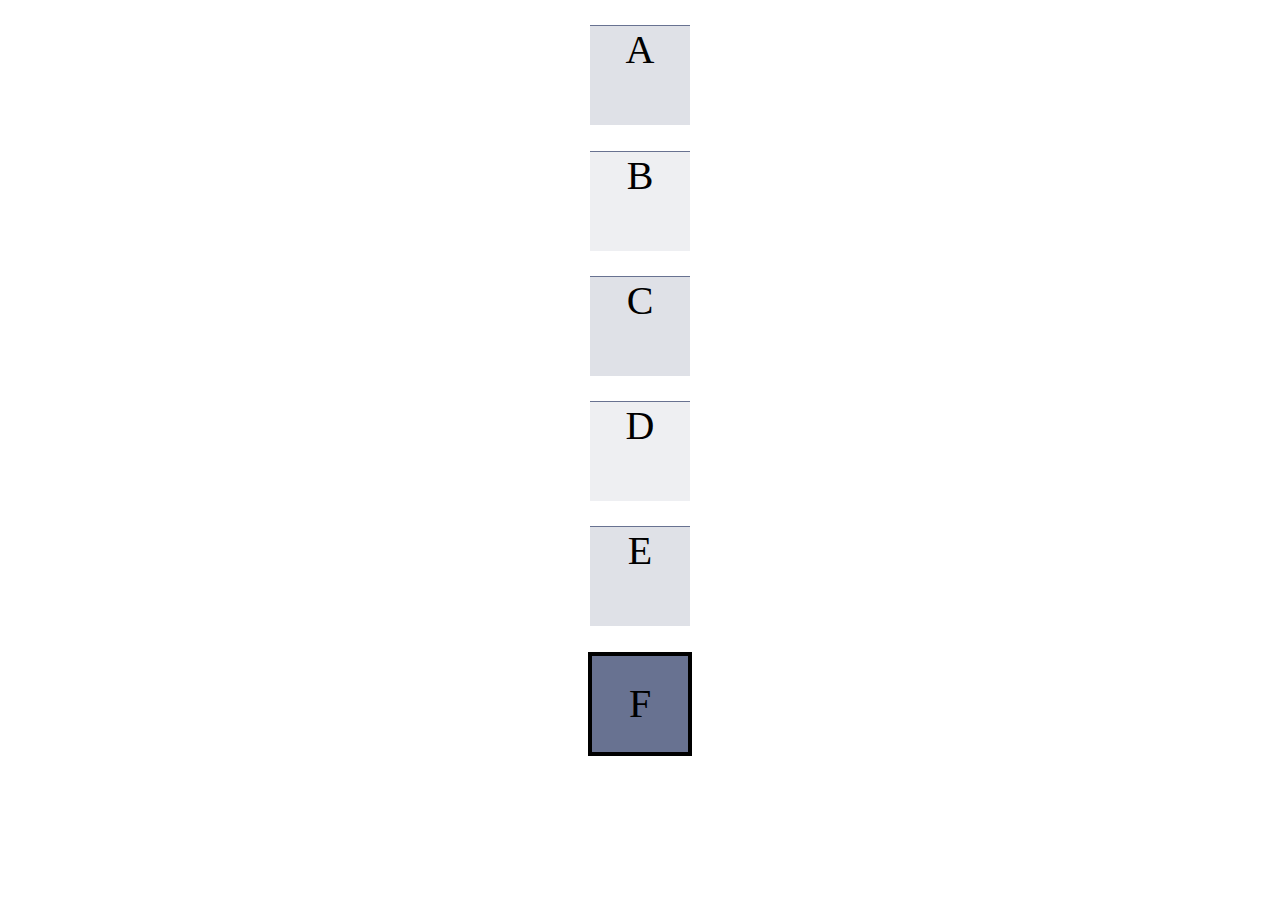
<file: Stanford CS142/Project1/index.html>
<!DOCTYPE html>
<html>

<head>
    <link rel="stylesheet" type="text/css" href="styleA.css">
    <meta charset="utf-8">
    <title>CS142 Project 1</title>
</head>

<body>
    <div class="odd">A</div>
    <div class="even">B</div>
    <div class="odd">C</div>
    <div class="even">D</div>
    <div class="odd">E</div>
    <div id="last">F</div>

</body>


</html>
</file>
<file: Stanford CS142/Project1/styleA.css>
body {
    text-align: center;
}

.odd {
    width: 100px;
    height: 99px;
    background-color: #dfe1e7;
    font: 40px "Tahoma";
    margin: 2% auto;
    border-top: 1px solid #687291;

}

.even {
    width: 100px;
    height: 99px;
    background-color: #eeeff2;
    font: 40px "Tahoma";
    margin: 2% auto;
    border-top: 1px solid #687291;
}

#last {
    width: 96px;
    height: 96px;
    background-color: #687291;
    font: 40px "Tahoma";
    margin: 2% auto;
    border: 4px solid black;
    display: flex;
    justify-content: center;
    align-items: center;
}
</file>
